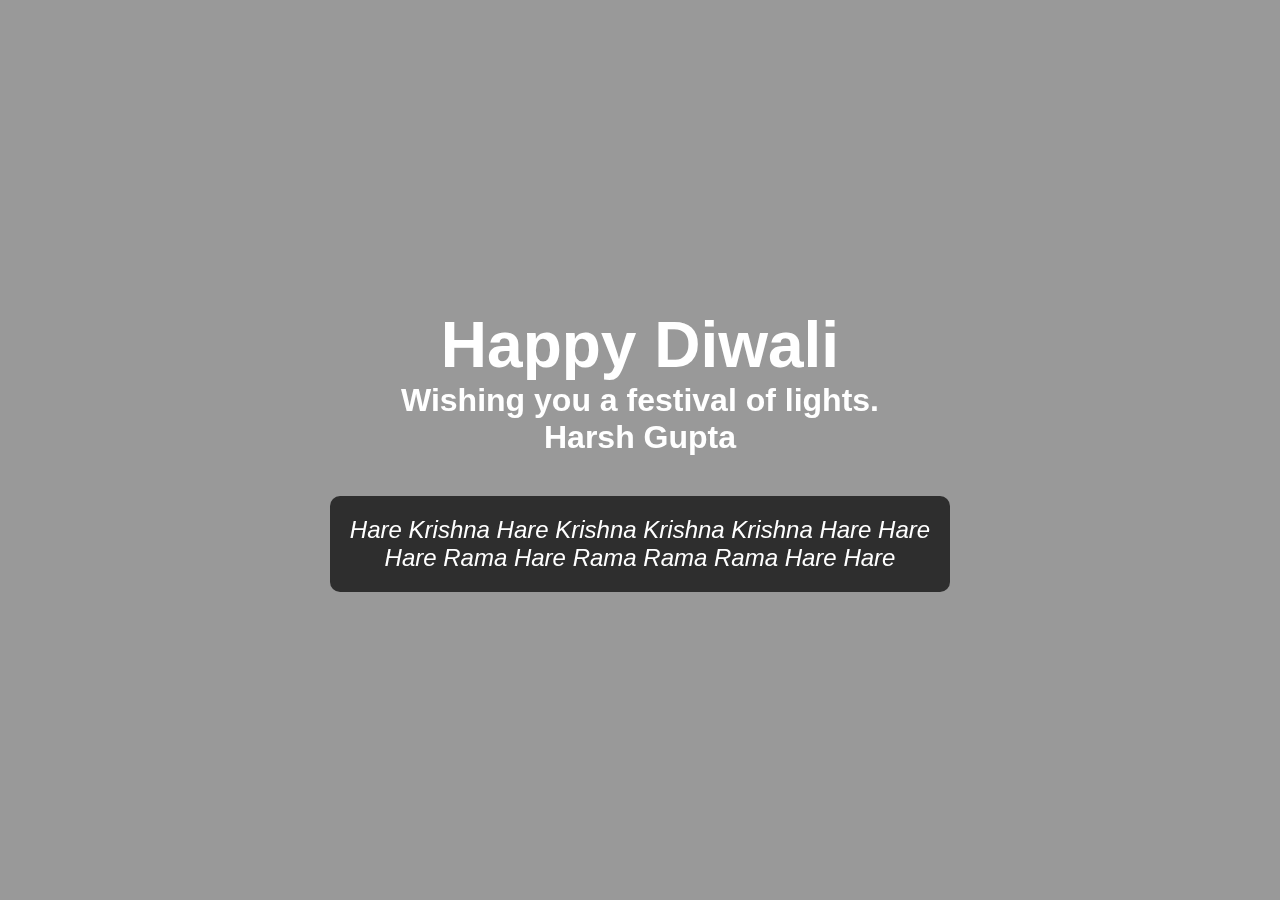
<file: index.html>
<!DOCTYPE html>
<html lang="en">
<head>
    <meta charset="UTF-8">
    <meta name="viewport" content="width=device-width, initial-scale=1.0">
    <title>Happy Diwali</title>
    <link rel="stylesheet" href="style.css">
</head>
<body>

    <section class="fireworks" id="sec1">
        <section class="content" id="sec2">
            <h2>
                Happy Diwali
                <span>Wishing you a festival of lights. <br> Harsh Gupta</span>
            </h2>
            <div class="quote">
                <p id="dynamicQuote"></p>
            </div>
        </section>

       
    </section>

    <script src="https://ajax.googleapis.com/ajax/libs/jquery/2.1.3/jquery.min.js"></script>
    <script type="text/javascript" src="jquery.fireworks.js"></script>
    <script type="text/javascript" src="script.js"></script> <!-- External JS file -->
    
</body>
</html>
</file>
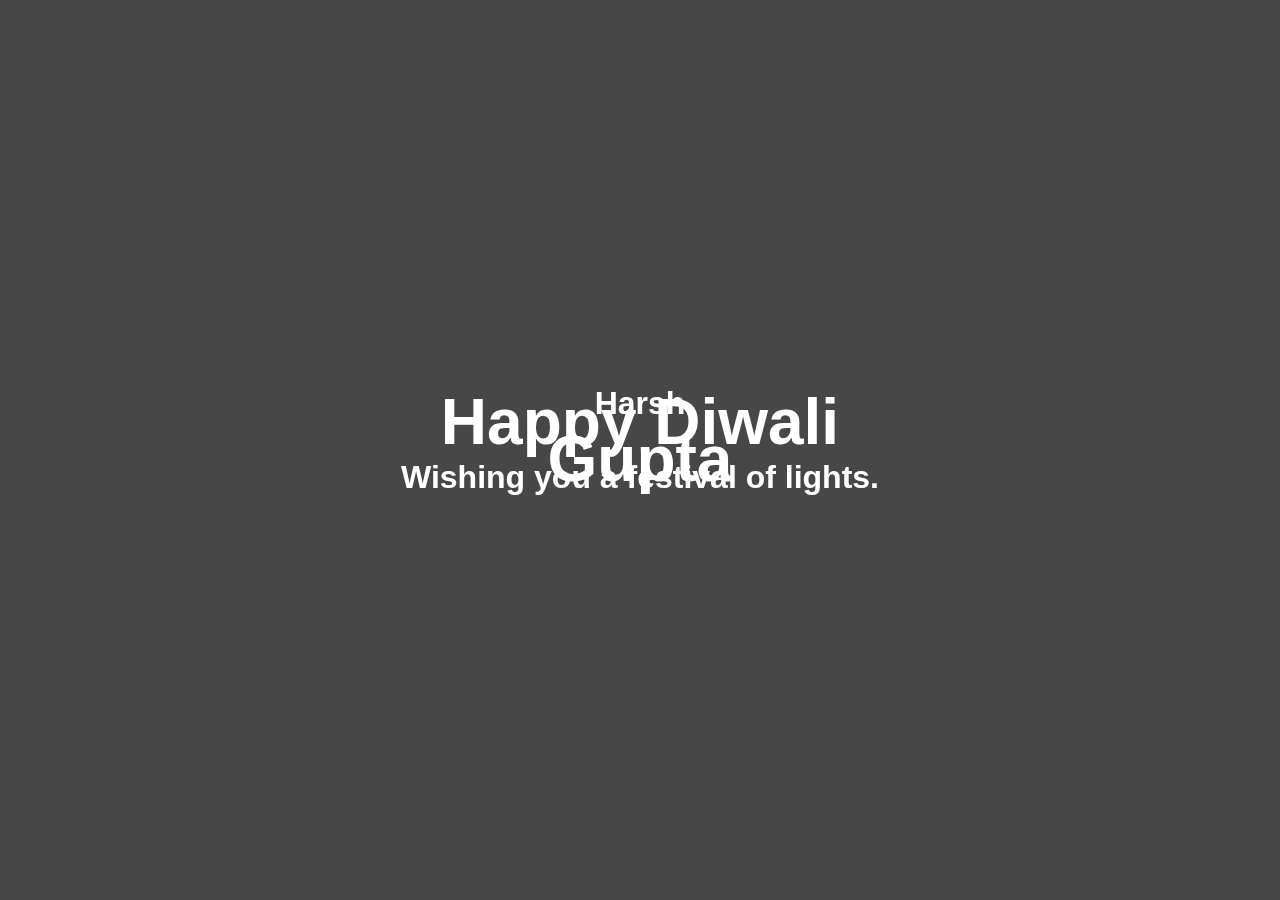
<file: index1.html>
<!DOCTYPE html>
<html lang="en">
<head>
    <meta charset="UTF-8">
    <meta name="viewport" content="width=device-width, initial-scale=1.0">
    <title>Ritesh Poriya</title>
    <link rel="stylesheet" href="style.css">

</head>
<body>
    
	<section class="fireworks" id="sec1">
	<section class="content" id="sec2">
		<h2>
			Happy Diwali
			<span>Wishing you a festival of lights.</span>
		</h2>
	</section>
	
	<section class="content" id="sec5">
		<h2>
			<span class="name">Harsh</span> Gupta
		</h2>
	</section>
</section>
	
	<script src="https://ajax.googleapis.com/ajax/libs/jquery/2.1.3/jquery.min.js"></script>
	<script type="text/javascript" src="jquery.fireworks.js"></script>
	<script type="text/javascript">
		$('.fireworks').fireworks({ 
		  sound: true, // sound effect
		  opacity: 0.9, 
		  width: '100%', 
		  height: '100%' 
		});
	</script>


</body>
</html>
</file>
<file: style.css>
/* General Reset */
* {
    margin: 0;
    padding: 0;
    box-sizing: border-box;
}

html, body {
    height: 100%;
    font-family: 'Poppins', sans-serif;
    color: white;
    overflow: hidden;
}

/* Fireworks section */
.fireworks {
    position: relative;
    width: 100%;
    height: 100%;
    background-size: cover;
    background-position: center;
    animation: changeBackground 25s infinite;
}

/* Keyframe animation for background image change */
@keyframes changeBackground {
    0% { background-image: url('img1.jpg'); }
    20% { background-image: url('img2.jpg'); }
    40% { background-image: url('img3.jpg'); }
    60% { background-image: url('img4.jpg'); }
    80% { background-image: url('img5.jpg'); }
    100% { background-image: url('img1.jpg'); } /* Loop back to the first image */
}

.content {
    position: absolute;
    width: 100%;
    height: 100%;
    display: flex;
    justify-content: center;
    align-items: center;
    flex-direction: column;
    z-index: 10;
    text-align: center;
}

h2 {
    font-size: 4em;
    text-align: center;
    margin-bottom: 20px;
}

h2 span {
    display: block;
    font-size: 0.5em;
}

.quote {
    font-size: 1.5em;
    margin-top: 20px;
    text-align: center;
    padding: 20px;
    background: rgba(0, 0, 0, 0.7); /* Adds a slight background for readability */
    border-radius: 10px;
    max-width: 80%;
    color: #fff;
    font-style: italic;
}

/* Responsiveness */
@media (max-width: 768px) {
    h2 {
        font-size: 2.5em;
    }

    .quote {
        font-size: 1.2em;
    }
}
</file>
